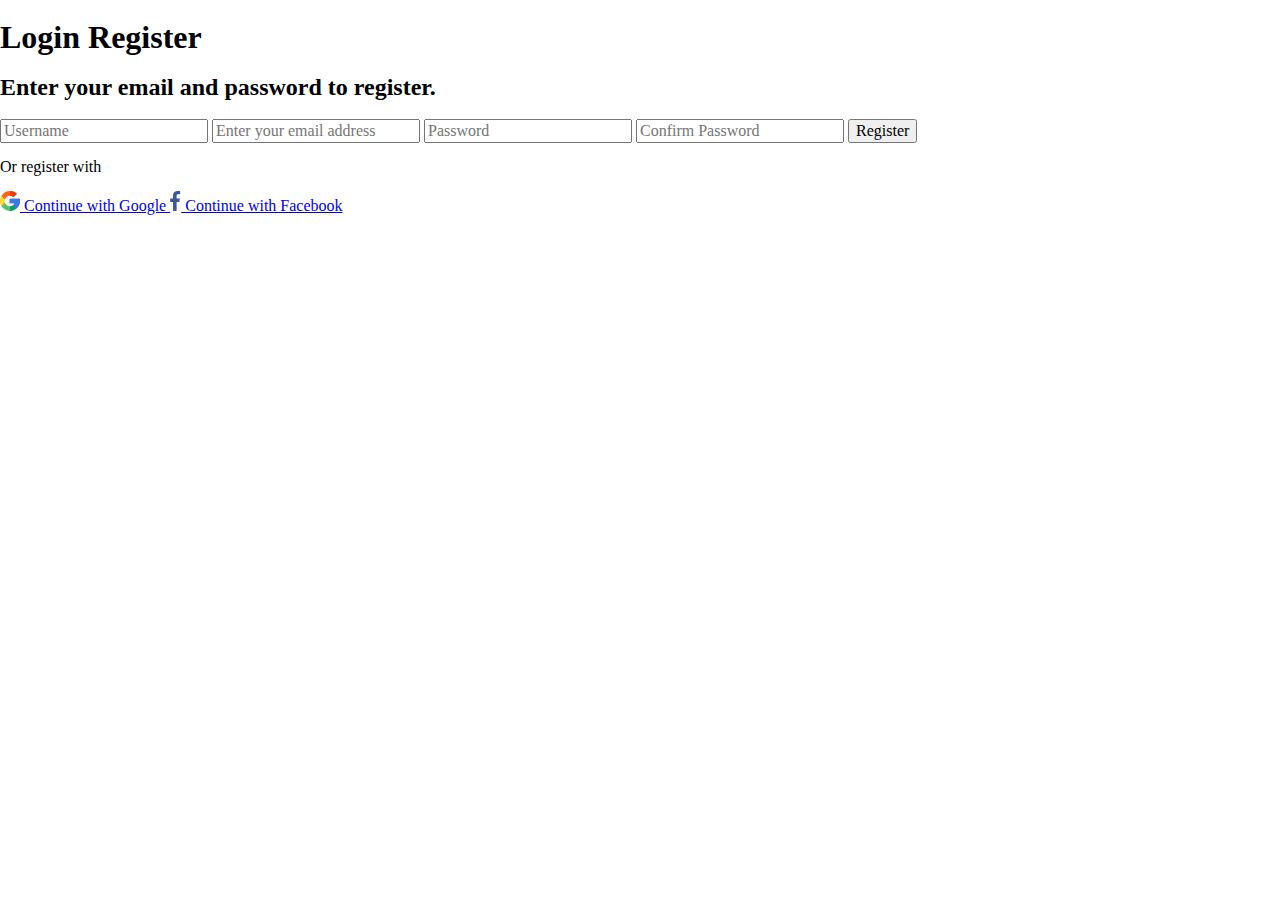
<file: registration.html>
<!doctype html>
<html lang="en">
<head>
    <meta charset="UTF-8">
    <meta name="viewport"
          content="width=device-width, user-scalable=no, initial-scale=1.0, maximum-scale=1.0, minimum-scale=1.0">
    <meta http-equiv="X-UA-Compatible" content="ie=edge">
    <title> GREENSHOP </title>
    <link rel="stylesheet" href="css/reset.css">
    <link rel="stylesheet" href="css/normolize.css">
    <link rel="stylesheet" href="css/style_preproc.scss">
</head>
<body>
<div class="Registration">
    <h1 >
        <span class="Login_registration"> Login</span>
        <span class="Register">Register</span>
    </h1>
    <h2 class="Enter_email">
        Enter your email and password to register.
    </h2>
    <form action="" method="post" name="Register">
        <label for="Username">
            <input class="form_style" id="Username" type="text" name="Username" placeholder="Username">
        </label>
        <label for="email">
            <input class="form_style" id="email" type="text" name="email"  placeholder="Enter your email address">
        </label>
        <label for="Password">
            <input class="form_style" id="Password" type="text" name="Password" placeholder="Password">
        </label>
        <label for="Comfirm">
            <input class="form_style" id="Comfirm" type="text" name="Password" placeholder="Confirm Password">
        </label>
        <button class="Button_Register">
            Register
        </button>
        <p class="Or_register_with">
            Or register with
        </p>

        <a class="Google_Facebook_link" href="https://www.google.com/intl/ru/account/about/" target="_blank">
            <img src="img/google.svg" alt="logo">
            Continue with Google
        </a>

        <a class="Google_Facebook_link" href="https://www.facebook.com/?locale=ru_RU" target="_blank">
            <img src="img/facebook.svg" alt="logo">
            Continue with Facebook
        </a>

    </form>
</div>
</body>

</html>
</file>
<file: css/normolize.css>
/*! normalize.css v8.0.1 | MIT License | github.com/necolas/normalize.css */

/* Document
   ========================================================================== */

/**
 * 1. Correct the line height in all browsers.
 * 2. Prevent adjustments of font size after orientation changes in iOS.
 */

html {
    line-height: 1.15; /* 1 */
    -webkit-text-size-adjust: 100%; /* 2 */
}

/* Sections
   ========================================================================== */

/**
 * Remove the margin in all browsers.
 */

body {
    margin: 0;
}

/**
 * Render the `main` element consistently in IE.
 */

main {
    display: block;
}

/**
 * Correct the font size and margin on `h1` elements within `section` and
 * `article` contexts in Chrome, Firefox, and Safari.
 */


/* Grouping content
   ========================================================================== */

/**
 * 1. Add the correct box sizing in Firefox.
 * 2. Show the overflow in Edge and IE.
 */

hr {
    box-sizing: content-box; /* 1 */
    height: 0; /* 1 */
    overflow: visible; /* 2 */
}

/**
 * 1. Correct the inheritance and scaling of font size in all browsers.
 * 2. Correct the odd `em` font sizing in all browsers.
 */

pre {
    font-family: monospace, monospace; /* 1 */
    font-size: 1em; /* 2 */
}

/* Text-level semantics
   ========================================================================== */

/**
 * Remove the gray background on active links in IE 10.
 */

a {
    background-color: transparent;
}

/**
 * 1. Remove the bottom border in Chrome 57-
 * 2. Add the correct text decoration in Chrome, Edge, IE, Opera, and Safari.
 */

abbr[title] {
    border-bottom: none; /* 1 */
    text-decoration: underline; /* 2 */
}

/**
 * Add the correct font weight in Chrome, Edge, and Safari.
 */

b,
strong {
    font-weight: bolder;
}

/**
 * 1. Correct the inheritance and scaling of font size in all browsers.
 * 2. Correct the odd `em` font sizing in all browsers.
 */

code,
kbd,
samp {
    font-family: monospace, monospace; /* 1 */
    font-size: 1em; /* 2 */
}

/**
 * Add the correct font size in all browsers.
 */

small {
    font-size: 80%;
}

/**
 * Prevent `sub` and `sup` elements from affecting the line height in
 * all browsers.
 */

sub,
sup {
    font-size: 75%;
    line-height: 0;
    position: relative;
    vertical-align: baseline;
}

sub {
    bottom: -0.25em;
}

sup {
    top: -0.5em;
}

/* Embedded content
   ========================================================================== */

/**
 * Remove the border on images inside links in IE 10.
 */

img {
    border-style: none;
}

/* Forms
   ========================================================================== */

/**
 * 1. Change the font styles in all browsers.
 * 2. Remove the margin in Firefox and Safari.
 */

button,
input,
optgroup,
select,
textarea {
    font-family: inherit; /* 1 */
    font-size: 100%; /* 1 */
    line-height: 1.15; /* 1 */
    margin: 0; /* 2 */
}

/**
 * Show the overflow in IE.
 * 1. Show the overflow in Edge.
 */

button,
input { /* 1 */
    overflow: visible;
}

/**
 * Remove the inheritance of text transform in Edge, Firefox, and IE.
 * 1. Remove the inheritance of text transform in Firefox.
 */

button,
select { /* 1 */
    text-transform: none;
}

/**
 * Correct the inability to style clickable types in iOS and Safari.
 */

button,
[type="button"],
[type="reset"],
[type="submit"] {
    -webkit-appearance: button;
}

/**
 * Remove the inner border and padding in Firefox.
 */

button::-moz-focus-inner,
[type="button"]::-moz-focus-inner,
[type="reset"]::-moz-focus-inner,
[type="submit"]::-moz-focus-inner {
    border-style: none;
    padding: 0;
}

/**
 * Restore the focus styles unset by the previous rule.
 */

button:-moz-focusring,
[type="button"]:-moz-focusring,
[type="reset"]:-moz-focusring,
[type="submit"]:-moz-focusring {
    outline: 1px dotted ButtonText;
}

/**
 * Correct the padding in Firefox.
 */

fieldset {
    padding: 0.35em 0.75em 0.625em;
}

/**
 * 1. Correct the text wrapping in Edge and IE.
 * 2. Correct the color inheritance from `fieldset` elements in IE.
 * 3. Remove the padding so developers are not caught out when they zero out
 *    `fieldset` elements in all browsers.
 */

legend {
    box-sizing: border-box; /* 1 */
    color: inherit; /* 2 */
    display: table; /* 1 */
    max-width: 100%; /* 1 */
    padding: 0; /* 3 */
    white-space: normal; /* 1 */
}

/**
 * Add the correct vertical alignment in Chrome, Firefox, and Opera.
 */

progress {
    vertical-align: baseline;
}

/**
 * Remove the default vertical scrollbar in IE 10+.
 */

textarea {
    overflow: auto;
}

/**
 * 1. Add the correct box sizing in IE 10.
 * 2. Remove the padding in IE 10.
 */

[type="checkbox"],
[type="radio"] {
    box-sizing: border-box; /* 1 */
    padding: 0; /* 2 */
}

/**
 * Correct the cursor style of increment and decrement buttons in Chrome.
 */

[type="number"]::-webkit-inner-spin-button,
[type="number"]::-webkit-outer-spin-button {
    height: auto;
}

/**
 * 1. Correct the odd appearance in Chrome and Safari.
 * 2. Correct the outline style in Safari.
 */

[type="search"] {
    -webkit-appearance: textfield; /* 1 */
    outline-offset: -2px; /* 2 */
}

/**
 * Remove the inner padding in Chrome and Safari on macOS.
 */

[type="search"]::-webkit-search-decoration {
    -webkit-appearance: none;
}

/**
 * 1. Correct the inability to style clickable types in iOS and Safari.
 * 2. Change font properties to `inherit` in Safari.
 */

::-webkit-file-upload-button {
    -webkit-appearance: button; /* 1 */
    font: inherit; /* 2 */
}

/* Interactive
   ========================================================================== */

/*
 * Add the correct display in Edge, IE 10+, and Firefox.
 */

details {
    display: block;
}

/*
 * Add the correct display in all browsers.
 */

summary {
    display: list-item;
}

/* Misc
   ========================================================================== */

/**
 * Add the correct display in IE 10+.
 */

template {
    display: none;
}

/**
 * Add the correct display in IE 10.
 */

[hidden] {
    display: none;
}
</file>
